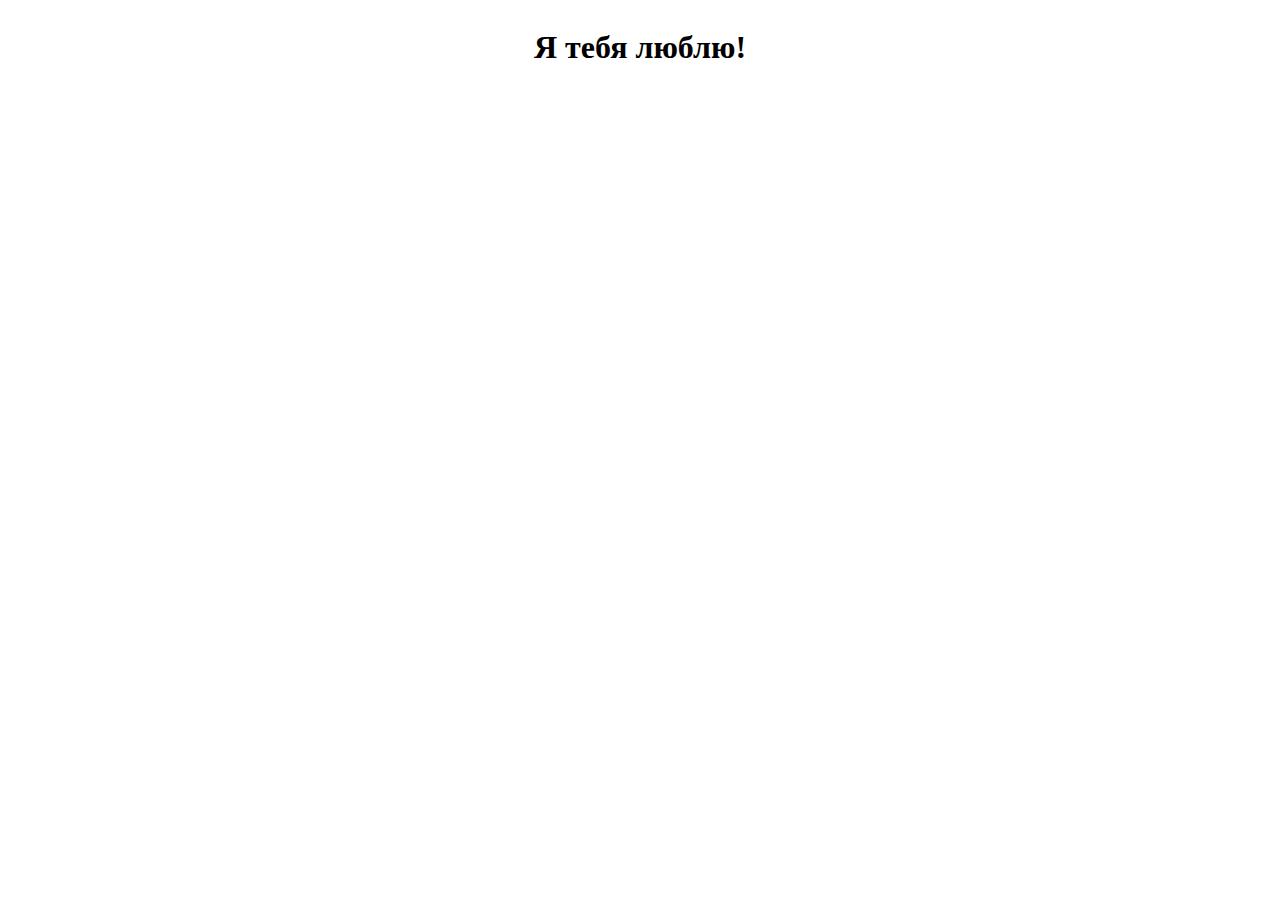
<file: about.html>
<!DOCTYPE html>
<html lang="ru">
	<head>
		<meta charset="UTF-8">
		<meta name="viewport" content="width=device-width, initial-scale=1.0">
		<title>Люблю</title>
		<link rel="stylesheet" href="style.css">
	</head>
	<body>
		<h1>Я тебя люблю!</h1>
	</body>
</html>
</file>
<file: style.css>
*,
*::before,
*::after {
	box-sizing: border-box;
}

body {
	display: flex;
	justify-content: center;
	align-items: center;
	text-align: center;
}
</file>
